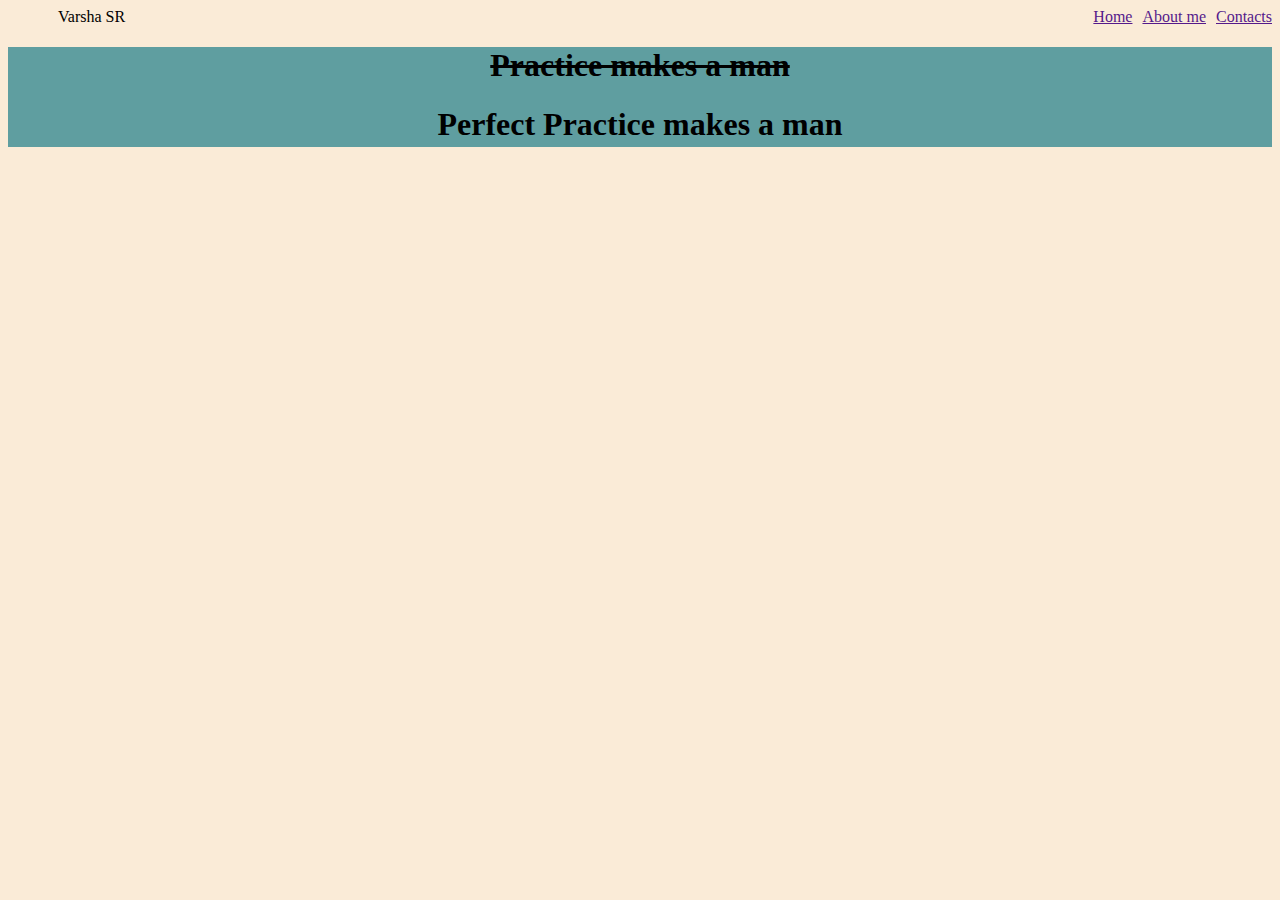
<file: index.html>
<html>
    <head>
        <link rel="stylesheet" href="style.css"/>
    </head>
    <body>
     <nav>
        <ul>
            <li>Varsha SR</li>
            <ul>
                <li><a href="">Home</a></li>
                <li><a href="">About me</a></li>
                <li><a href="">Contacts</a></li>
            </ul>
        </ul>
     </nav>
     <header>
        <h1><center><strike>Practice makes a man</strike></center></h1>
        <h1><center>Perfect Practice makes a man</center></h1>
    </header>  
    <main>
        
    </main>
    </body>
</html>
</file>
<file: style.css>
html{
    background-color:antiquewhite;
}
ul{
    list-style:none;
}
nav ul{
    display:flex;
    justify-content:space-between;
}
li{
    margin-left:10px;
}
header{
    background-color: cadetblue;
    height:100px;
}
</file>
<file: profil.css>
html{
    background-color:antiquewhite;
}
ul{
    list-style:none;
}
nav ul{
    display:flex;
    justify-content:space-between;
}
li{
    margin-left:10px;
}
header{
    background-color: cadetblue;
    height:100px;
}
</file>
